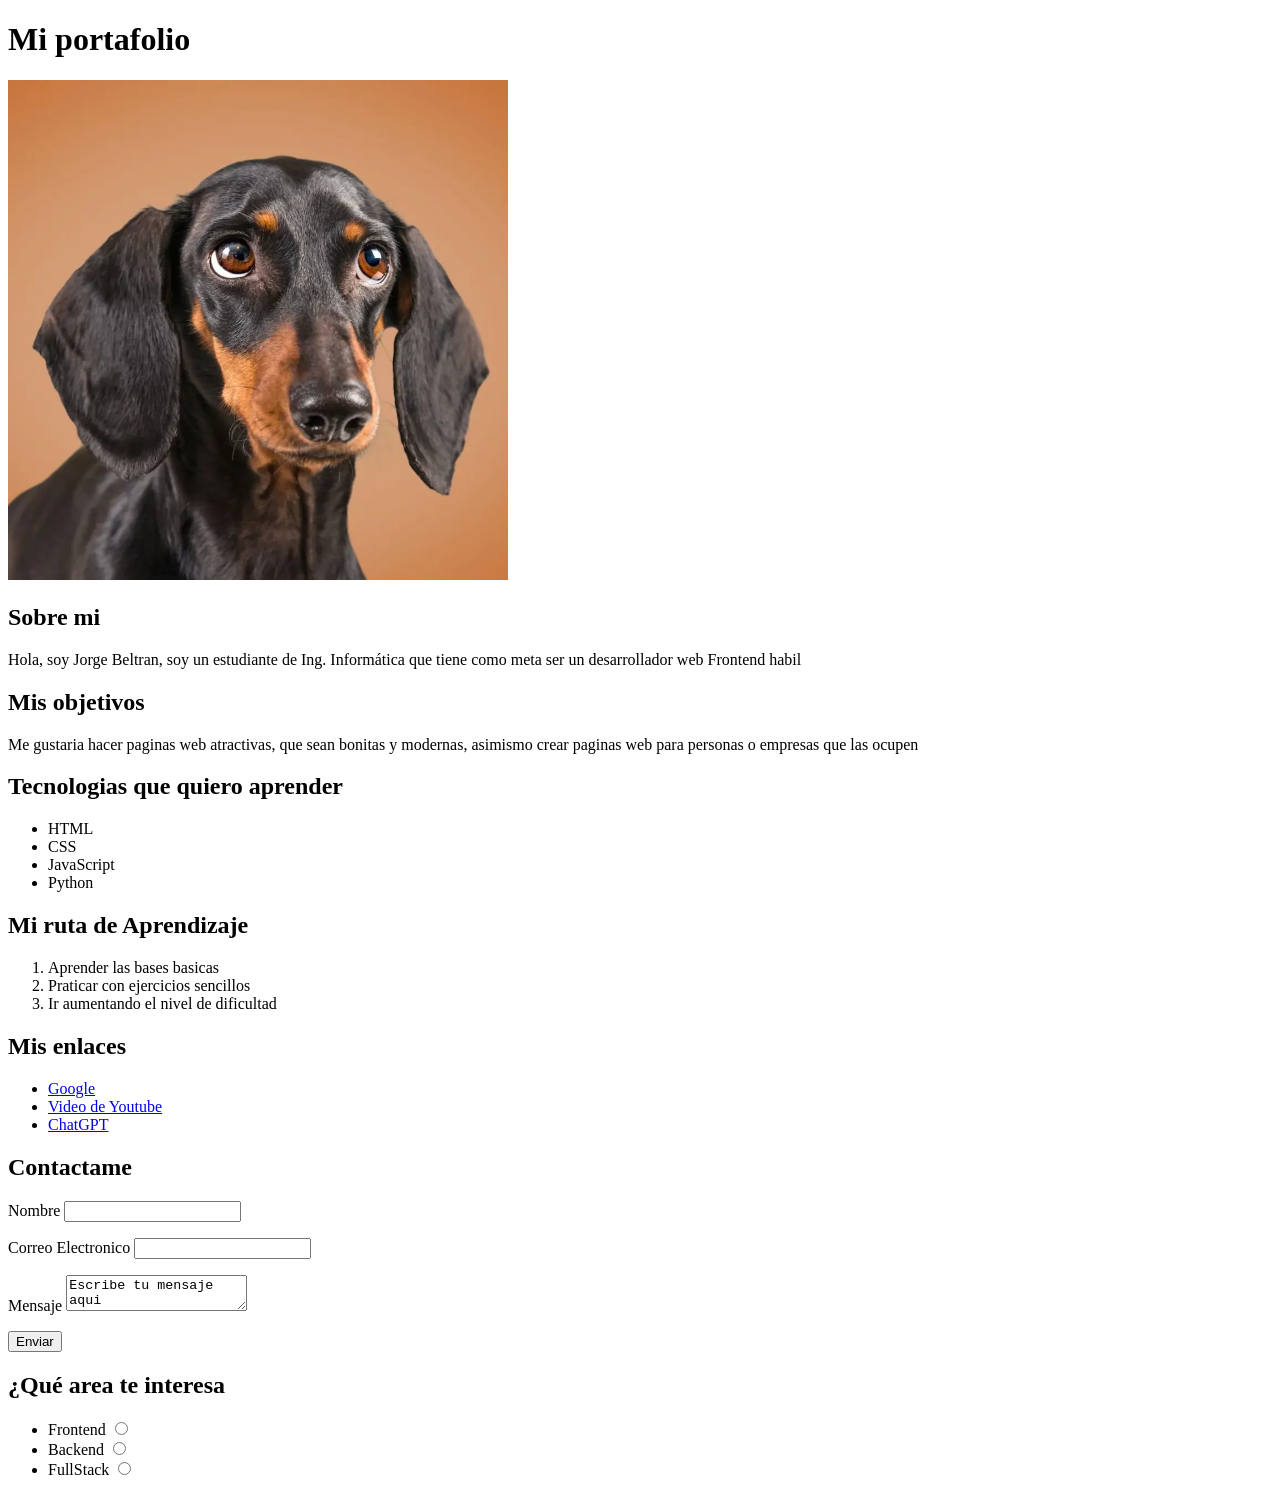
<file: Prática/index.html>
<!DOCTYPE html>
<html lang="es">
<head>
    <meta charset="UTF-8">
    <meta name="viewport" content="width=device-width, initial-scale=1.0">
    <title>Mi primer proyecto</title>
    <link rel="stylesheet" href="styles.css">
    
</head>
<body>

    <!-- Encabezados y parrafos -->

    <h1>Mi portafolio</h1>
    <img src="Images/perfil.webp" alt="Mi fotografia de perfil" class="perfil">

    <h2>Sobre mi</h2>

    <p>Hola, soy Jorge Beltran, soy un estudiante de Ing. Informática que tiene como meta ser un desarrollador web Frontend habil</p>
    
    <h2>Mis objetivos</h2>

    <p>Me gustaria hacer paginas web atractivas, que sean bonitas y modernas, asimismo crear paginas web para personas o empresas que las ocupen</p>

    <!-- Listas -->

    <h2>Tecnologias que quiero aprender</h2>
    <ul>
        <li>HTML</li>
        <li>CSS</li>
        <li>JavaScript</li>
        <li>Python</li>
    </ul>

    <h2>Mi ruta de Aprendizaje</h2>

    <ol>
        <li>Aprender las bases basicas</li>
        <li>Praticar con ejercicios sencillos</li>
        <li>Ir aumentando el nivel de dificultad</li>
    </ol>

    <!--Enlaces-->

    <h2>Mis enlaces</h2>
    
    <ul>
        <li>
            <a href="https://www.google.com/?hl=es" target="_blank" rel="noopener noreferrer">Google</a>
        </li>

        <li>
            <a href="https://www.youtube.com/watch?v=yx4b7dSF0kE" target="_blank" rel="noopener noreferrer">Video de Youtube</a>
        </li>
        <li>
            <a href="https://chatgpt.com/" target="_blank" rel="noopener noreferrer">ChatGPT
            </a>
        </li>
    </ul>

     <!--Contacto-->

    <h2>Contactame</h2>
    <form action="">
        <p>
            <label for="nombre">Nombre</label>
        <input type="text" id="nombre">
        </p>
        
        <p>
            <label for="correo">Correo Electronico</label>
            <input type="email" name="correo" id="correo">
        </p>

        <p>
            <label for="mensaje">Mensaje</label>
            <textarea name="mensaje" id="mensaje">Escribe tu mensaje aqui</textarea>
        </p>
        <button type="submit">
            Enviar
        </button>
    </form>

    <h2>¿Qué area te interesa</h2>

    <form action="">
        <ul>
            <li>
                <label for="frontend">Frontend</label>
                <input type="radio" id="frontend" name="area">
            </li>
            <li>
                <label for="backend">Backend</label>
            <input type="radio" id="backend" name="area">
            </li>
            <li>
                <label for="fullstack">FullStack</label>
                <input type="radio" id="fullstack" name="area">
            </li>
        </ul>

    </form>



</body>
</html>
</file>
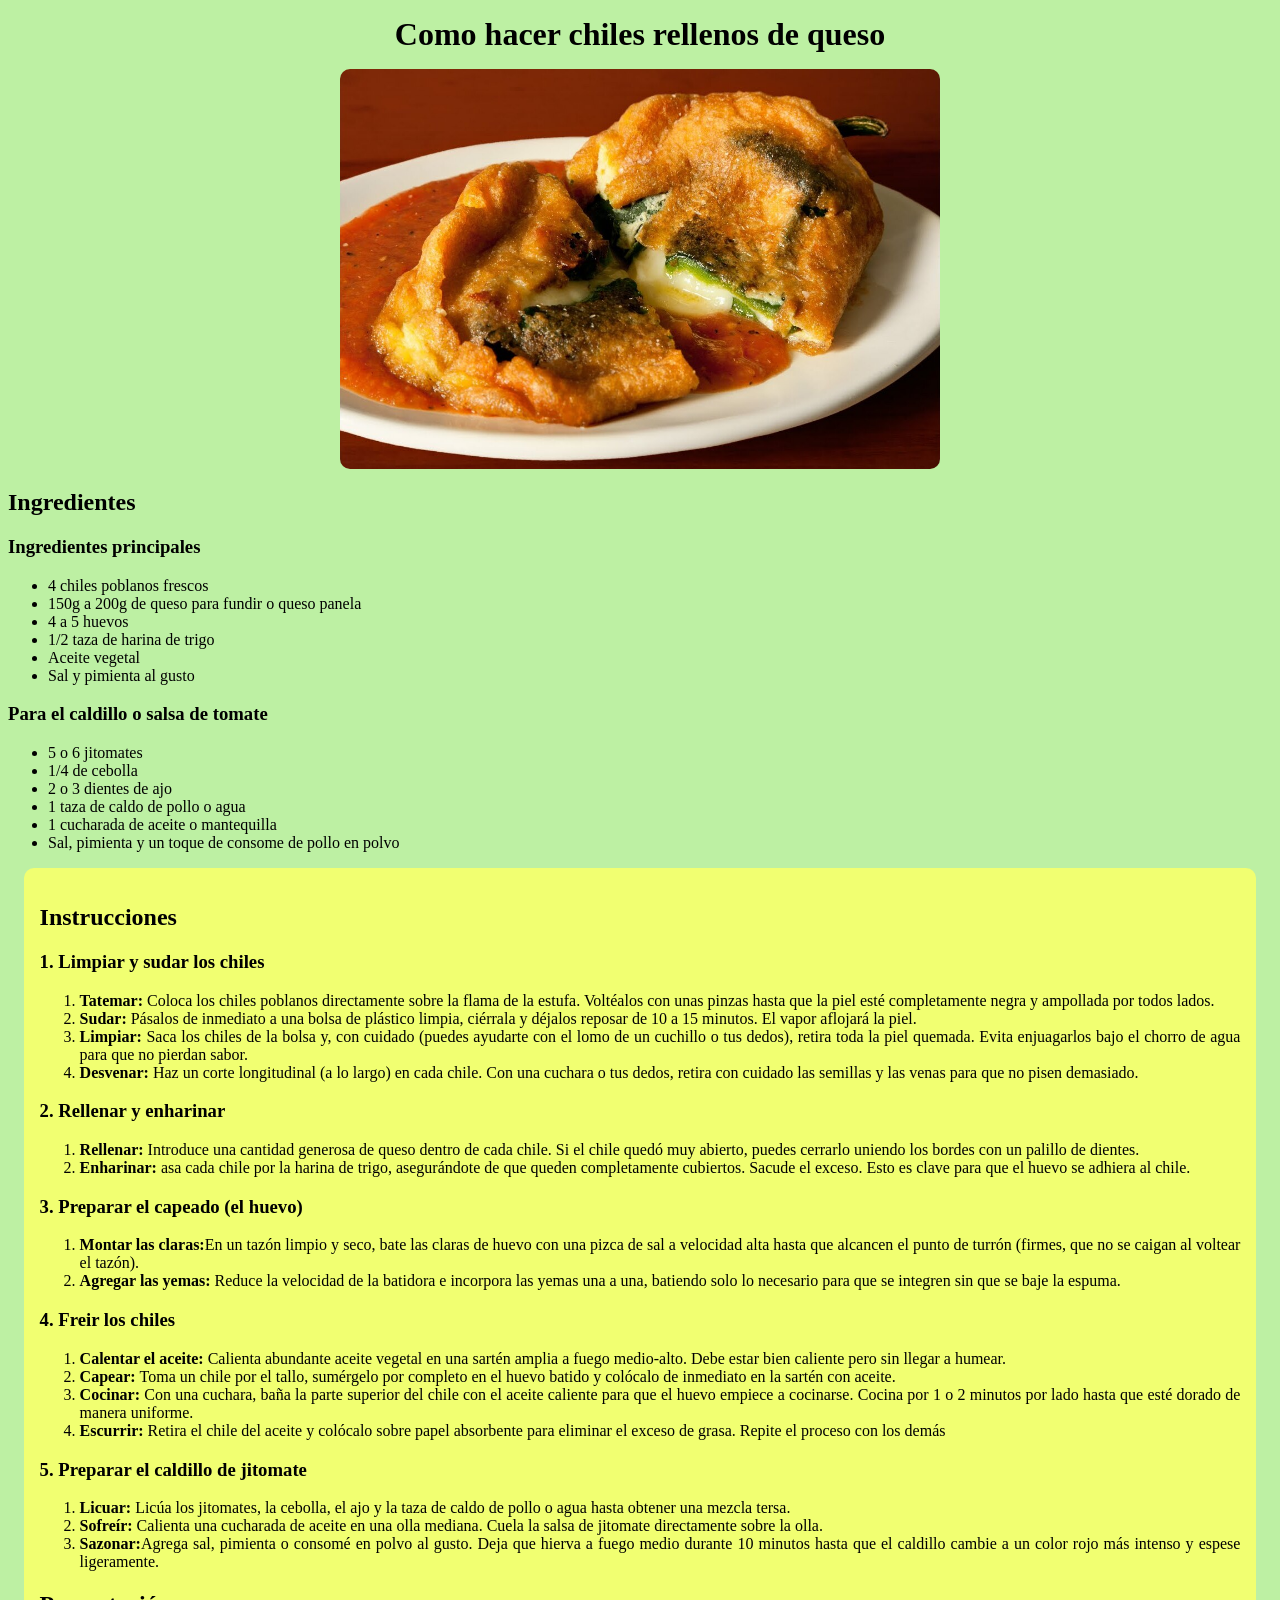
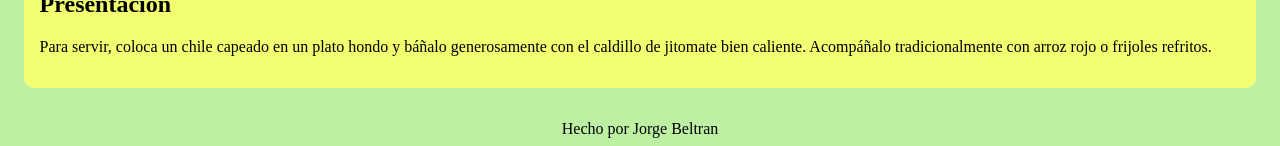
<file: Receta Chiles Rellenos/index.html>
<!DOCTYPE html>
<html lang="es">

<head>
    <meta charset="UTF-8">
    <meta name="viewport" content="width=device-width, initial-scale=1.0">
    <title>Receta Chiles Rellenos</title>
    <link rel="stylesheet" href="styles.css">
</head>


<body>

    <header>
        <h1>Como hacer chiles rellenos de queso</h1>
    </header>

    <main>
        <img src="Images/chile_relleno.jpg" alt="Chiles relllenos de queso servidos en un plato">
        <h2>Ingredientes</h2>

        <!--Ingredientes-->

        <section>
            <h3>Ingredientes principales</h3>

            <ul>
                <li>4 chiles poblanos frescos</li>
                <li>150g a 200g de queso para fundir o queso panela</li>
                <li>4 a 5 huevos</li>
                <li> 1/2 taza de harina de trigo</li>
                <li>Aceite vegetal</li>
                <li>Sal y pimienta al gusto</li>
            </ul>

            <h3>Para el caldillo o salsa de tomate</h3>
            <ul>
                <li>5 o 6 jitomates</li>
                <li>1/4 de cebolla</li>
                <li>2 o 3 dientes de ajo</li>
                <li>1 taza de caldo de pollo o agua</li>
                <li>1 cucharada de aceite o mantequilla</li>
                <li>Sal, pimienta y un toque de consome de pollo en polvo</li>
            </ul>

        </section>



        <!--Instrucciones-->

        <section class="instrucciones">


            <h2>Instrucciones</h2>

            <h3>1. Limpiar y sudar los chiles</h3>

            <ol>
                <li><strong>Tatemar:</strong> Coloca los chiles poblanos directamente sobre la flama de la estufa.
                    Voltéalos con unas pinzas hasta que la piel esté completamente negra y ampollada por todos lados.
                </li>
                <li> <strong>Sudar:</strong> Pásalos de inmediato a una bolsa de plástico limpia, ciérrala y déjalos
                    reposar de 10 a 15 minutos. El vapor aflojará la piel.</li>
                <li> <strong>Limpiar:</strong> Saca los chiles de la bolsa y, con cuidado (puedes ayudarte con el lomo
                    de un cuchillo o tus dedos), retira toda la piel quemada. Evita enjuagarlos bajo el chorro de agua
                    para que no pierdan sabor.</li>
                <li><strong>Desvenar: </strong> Haz un corte longitudinal (a lo largo) en cada chile. Con una cuchara o
                    tus dedos, retira con cuidado las semillas y las venas para que no pisen demasiado.</li>
            </ol>

            <h3>2. Rellenar y enharinar</h3>

            <ol>
                <li><strong>Rellenar: </strong>Introduce una cantidad generosa de queso dentro de cada chile. Si el
                    chile quedó muy abierto, puedes cerrarlo uniendo los bordes con un palillo de dientes.</li>
                <li><strong>Enharinar: </strong>asa cada chile por la harina de trigo, asegurándote de que queden
                    completamente cubiertos. Sacude el exceso. Esto es clave para que el huevo se adhiera al chile.</li>

            </ol>

            <h3>3. Preparar el capeado (el huevo)</h3>

            <ol>
                <li><strong>Montar las claras:</strong>En un tazón limpio y seco, bate las claras de huevo con una pizca
                    de sal a velocidad alta hasta que alcancen el punto de turrón (firmes, que no se caigan al voltear
                    el tazón).</li>
                <li><strong>Agregar las yemas: </strong>Reduce la velocidad de la batidora e incorpora las yemas una a
                    una, batiendo solo lo necesario para que se integren sin que se baje la espuma.</li>

            </ol>

            <h3>4. Freir los chiles</h3>

            <ol>
                <li><strong>Calentar el aceite:</strong> Calienta abundante aceite vegetal en una sartén amplia a fuego
                    medio-alto. Debe estar bien caliente pero sin llegar a humear.</li>
                <li><strong>Capear: </strong>Toma un chile por el tallo, sumérgelo por completo en el huevo batido y
                    colócalo de inmediato en la sartén con aceite.</li>
                <li><strong>Cocinar: </strong>Con una cuchara, baña la parte superior del chile con el aceite caliente
                    para que el huevo empiece a cocinarse. Cocina por 1 o 2 minutos por lado hasta que esté dorado de
                    manera uniforme.</li>
                <li><strong>Escurrir: </strong>Retira el chile del aceite y colócalo sobre papel absorbente para
                    eliminar el exceso de grasa. Repite el proceso con los demás</li>
            </ol>

            <h3>5. Preparar el caldillo de jitomate</h3>

            <ol>
                <li><strong>Licuar: </strong>Licúa los jitomates, la cebolla, el ajo y la taza de caldo de pollo o agua
                    hasta obtener una mezcla tersa.</li>
                <li><strong>Sofreír: </strong>Calienta una cucharada de aceite en una olla mediana. Cuela la salsa de
                    jitomate directamente sobre la olla.</li>
                <li><strong>Sazonar:</strong>Agrega sal, pimienta o consomé en polvo al gusto. Deja que hierva a fuego
                    medio durante 10 minutos hasta que el caldillo cambie a un color rojo más intenso y espese
                    ligeramente.</li>

            </ol>

            <h2>Presentación</h2>

            <p>Para servir, coloca un chile capeado en un plato hondo y báñalo generosamente con el caldillo de jitomate
                bien caliente. Acompáñalo tradicionalmente con arroz rojo o frijoles refritos.</p>

        </section>



    </main>






    <footer>
        Hecho por Jorge Beltran
    </footer>


</body>

</html>
</file>
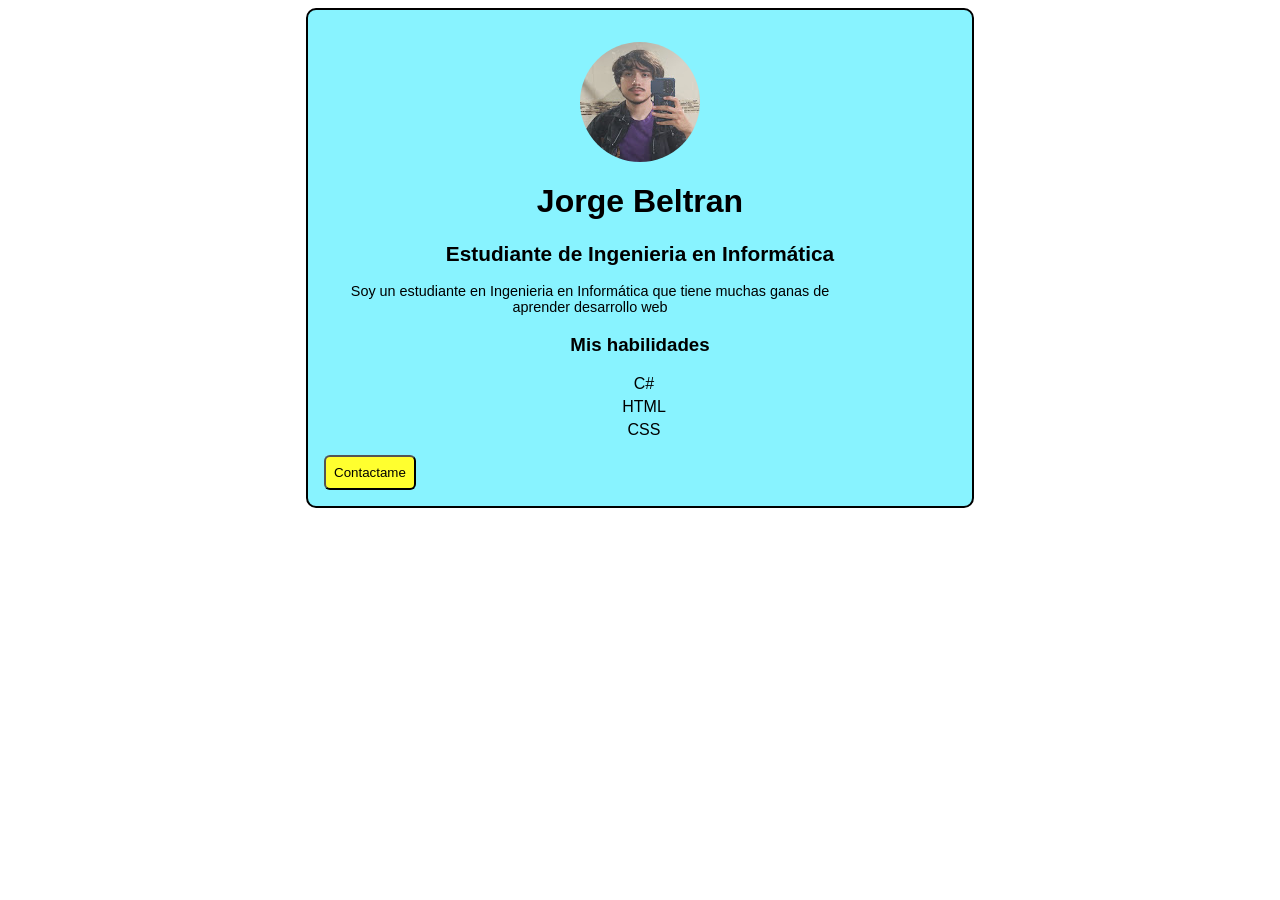
<file: Tarjeta-presentacion/index.html>
<!DOCTYPE html>
<html lang="es">

<head>
    <meta charset="UTF-8">
    <meta name="viewport" content="width=device-width, initial-scale=1.0">
    <link rel="stylesheet" href="styles.css">
    <title>Tarjeta de Presentación</title>
</head>

<body>

    <!--Contenedor-->

    <main class="tarjeta">

        <img src="Img/yo.jpg" alt="Foto de Jorge Beltran">
        <h1>Jorge Beltran</h1>

        <h2>Estudiante de Ingenieria en Informática</h2>
        <p>Soy un estudiante en Ingenieria en Informática que tiene muchas ganas de aprender desarrollo web</p>

        <section>

            <h3>Mis habilidades</h3>

            <ul>
                <li>C#</li>
                <li>HTML</li>
                <li>CSS</li>
            </ul>

        </section>



        <button>Contactame</button>

    </main>

</body>

</html>
</file>
<file: Prática/styles.css>
.perfil
{
    width: 500px;
    height: auto;
}
</file>
<file: Receta Chiles Rellenos/styles.css>
h1
{
    text-align: center;
    margin: 1rem;
}

body
{
    background-color: #bdf0a3;
}

img
{
    width: 80%;
    max-width: 600px;
    height: auto;
    display: block;
    margin: auto;
    border-radius: 10px;
}

.instrucciones
{
    max-width: 95%;
    margin: auto;
    background-color: #f1ff71;
    text-align: justify;
    padding: 1rem;
    border-radius: 10px;
}

footer
{
    margin-top: 2rem;
    text-align: center;
}
</file>
<file: Tarjeta-presentacion/styles.css>
.tarjeta
{
    display: block;
    margin: auto;
    border: 2px solid #000;
    border-radius: 10px;
    font-family: sans-serif;
    background-color: rgb(136, 243, 255);
    max-width: 50%;
    padding: 1rem;
}

img
{
    display: block;
    margin: 1rem auto;
    max-width: 100%;
    border-radius: 50%;
    
}

h1
{
    text-align: center;
}

h2
{
    text-align: center;
    font-size: 1.3rem;
}

p
{
    text-align: center;
    max-width: 500px;
    display: block;
    margin: 1rem;
    font-size: 0.9rem;
}

h3
{
    text-align: center;
}

ul
{
    display: flex;
    flex-direction: column;
    align-items: center;
    text-align: center;
    padding-left: 8px;
    list-style: none;
    gap: 5px;
}

button
{
    display: block;
    border-radius: 6px;
    padding: .5rem;
    background-color: #ffff2f;
    
}
</file>
